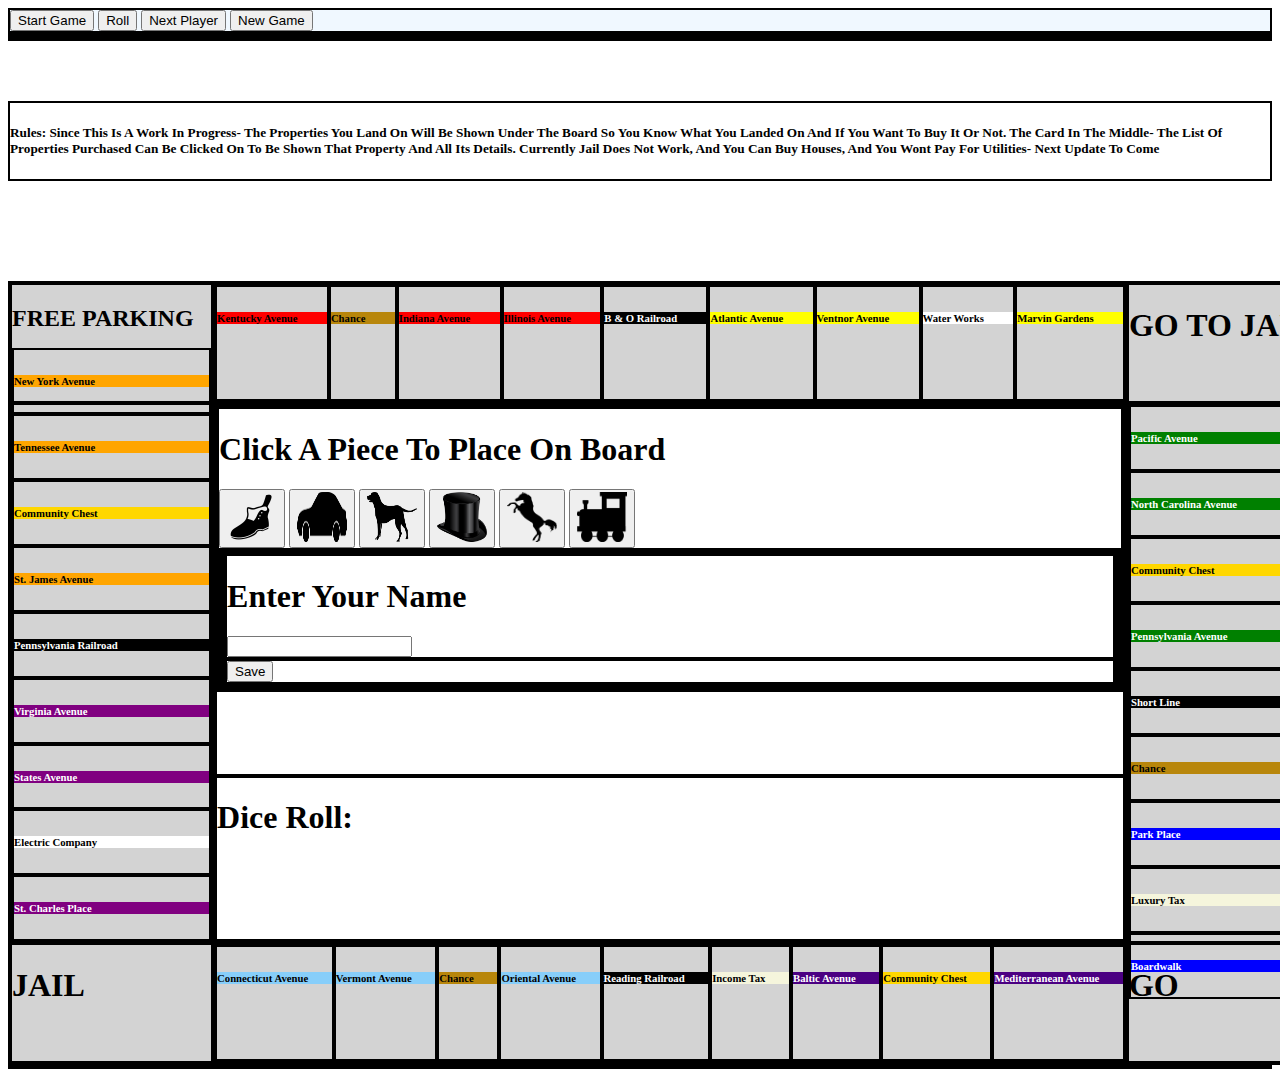
<file: index.html>
<!DOCTYPE html>
<html lang="en">
  <head>
    <meta charset="UTF-8" />
    <meta http-equiv="X-UA-Compatible" content="IE=edge" />
    <meta name="viewport" content="width=device-width, initial-scale=1.0" />
    <title>Board Game</title>
    <script defer src="./script.js"></script>
    <link rel="stylesheet" href="./style.css" />
    <link
      href="https://cdn.jsdelivr.net/npm/bootstrap@5.2.2/dist/css/bootstrap.min.css"
      rel="stylesheet"
      integrity="sha384-Zenh87qX5JnK2Jl0vWa8Ck2rdkQ2Bzep5IDxbcnCeuOxjzrPF/et3URy9Bv1WTRi"
      crossorigin="anonymous"
    />
    <script
      src="https://cdn.jsdelivr.net/npm/bootstrap@5.2.2/dist/js/bootstrap.bundle.min.js"
      integrity="sha384-OERcA2EqjJCMA+/3y+gxIOqMEjwtxJY7qPCqsdltbNJuaOe923+mo//f6V8Qbsw3"
      crossorigin="anonymous"
    ></script>
  </head>
  <body>
    <div class="d-flex align-items-center fixed-top">
      <button id="start-button" type="button" class="btn btn-primary m-2">
        Start Game
      </button>
      <button id="roll-button" type="button" class="btn btn-success m-2">
        Roll
      </button>
      <button id="next-button" type="button" class="btn btn-info m-2">
        Next Player
      </button>
      <button id="new-game-button" type="button" class="btn btn-danger m-2">
        New Game
      </button>
      <div id="action-display"></div>
      <div id="chance/chest-display"></div>

    </div>
    <div id="warning"><h5>Rules: since this is a work in progress- the properties you land on will be shown under the board so you know what you landed on and if you want to buy it or not. the card in the middle- the list of properties purchased can be clicked on to be shown that property and all its details. Currently jail does not work, and you can buy houses, and you wont pay for utilities- next update to come</h5></div>
    <div id="board">
      <div id="center" class="d-flex flex-column justify-content-around">
        
        <div
        class="d-flex flex-wrap align-items-around justify-content-around display-of-current-player"
        >
        
        <div class="d-flex">
          <h1>Click a Piece to Place on Board</h1>
          <button
          id="boot-player"
          type="button"
          class="btn"
          data-bs-toggle="modal"
          data-bs-target="#request-player-name"
          >
          <img data-name="boot" src="./images/monopoly-boot.jpg" alt="" />
        </button>
        <button
        id="car-player"
        type="button"
            class="btn"
            data-bs-toggle="modal"
            data-bs-target="#request-player-name"
          >
          <img data-name="car" src="./images/monopoly-car.png" alt="" />
        </button>
        <button
        id="dog-player"
        type="button"
        class="btn"
        data-bs-toggle="modal"
        data-bs-target="#request-player-name"
          >
          <img data-name="dog" src="./images/monopoly-dog.png" alt="" />
        </button>
        <button
        id="hat-player"
        type="button"
        class="btn"
        data-bs-toggle="modal"
        data-bs-target="#request-player-name"
          >
          <img data-name="hat" src="./images/monopoly-hat.png" alt="" />
        </button>
        <button
        id="horse-player"
        type="button"
        class="btn"
        data-bs-toggle="modal"
        data-bs-target="#request-player-name"
        >
        <img data-name="horse" src="./images/monopoly-horse.png" alt="" />
          </button>
          <button
          id="train-player"
          type="button"
          class="btn"
            data-bs-toggle="modal"
            data-bs-target="#request-player-name"
            >
            <img data-name="train" src="./images/monopoly-train.png" alt="" />
          </button>
          
          <div
          class="modal fade"
          id="request-player-name"
          tabindex="-1"
          aria-labelledby="player-name-inputLabel"
          aria-hidden="true"
          >
          <div class="modal-dialog">
            <div class="modal-content">
              <div class="modal-body">
                <h1>Enter Your Name</h1>
                <input
                id="player-name-input"
                type="text"
                class="form-control"
                />
              </div>
                <div class="modal-footer">
                  <button
                  id="set-player-name-button"
                    type="button"
                    class="btn btn-primary"
                    data-bs-dismiss="modal"
                    >
                    Save
                  </button>
                </div>
              </div>
            </div>
          </div>
        </div>
      </div>
      <div><h1 id="dice-roll-display">Dice Roll:</h1></div>
    </div>
    <div data-id="21" class="text-center" id="corner-left-top">
      <h2>FREE PARKING</h2>
    </div>
    <div data-id="31" class="text-center" id="corner-right-top">
      <h1>GO TO JAIL</h1>
    </div>
    <div data-id="11" class="text-center" id="corner-left-bottom">
      <h1>JAIL</h1>
    </div>
    <div data-id="1" class="text-center" id="corner-right-bottom">
      <h1>GO</h1>
    </div>
    <div id="column-left" >
      <div data-id="12" class="text-center">
        <h6 class="purple">St. Charles Place</h6>
      </div>
      <div data-id="13" class="text-center">
        <h6 class="white">Electric Company</h6>
      </div>
      <div data-id="14" class="text-center">
        <h6 class="purple">States Avenue</h6>
      </div>
      <div data-id="15" class="text-center">
        <h6 class="purple">Virginia Avenue</h6>
      </div>
      <div data-id="16" class="text-center">
        <h6 class="black">Pennsylvania Railroad</h6>
      </div>
      <div data-id="17" class="text-center">
        <h6 class="orange">St. James Avenue</h6>
      </div>
      <div data-id="18" class="text-center">
        <h6 class="gold">Community Chest</h6>
      </div>
      <div data-id="19" class="text-center">
        <h6 class="orange">Tennessee Avenue</h6>
      </div>
      <div data-id="20" class="text-center">
        <h6 class="orange">New York Avenue</h6>
        </div>
      </div>
      <div id="column-right">
        <div data-id="32" class="text-center">
          <h6 class="green">Pacific Avenue</h6>
        </div>
        <div data-id="33" class="text-center">
          <h6 class="green">North Carolina Avenue</h6>
        </div>
        <div data-id="34" class="text-center">
          <h6 class="gold">Community Chest</h6>
        </div>
        <div data-id="35" class="text-center">
          <h6 class="green">Pennsylvania Avenue</h6>
        </div>
        <div data-id="36" class="text-center">
          <h6 class="black">Short Line</h6>
        </div>
        <div data-id="37" class="text-center">
          <h6 class="dark-goldenrod">Chance</h6>
        </div>
        <div data-id="38" class="text-center">
          <h6 class="blue">Park Place</h6>
        </div>
        <div data-id="39" class="text-center">
          <h6 class="beige">Luxury Tax</h6>
        </div>
        <div data-id="40" class="text-center">
          <h6 class="blue">Boardwalk</h6>
        </div>
      </div>
      <div id="row-top">
        <div data-id="22" class="text-center">
          <h6 class="red">Kentucky Avenue</h6>
        </div>
        <div data-id="23" class="text-center">
          <h6 class="dark-goldenrod">Chance</h6>
        </div>
        <div data-id="24" class="text-center">
          <h6 class="red">Indiana Avenue</h6>
        </div>
        <div data-id="25" class="text-center">
          <h6 class="red">Illinois Avenue</h6>
        </div>
        <div data-id="26" class="text-center">
          <h6 class="black">B & O Railroad</h6>
        </div>
        <div data-id="27" class="text-center">
          <h6 class="yellow">Atlantic Avenue</h6>
        </div>
        <div data-id="28" class="text-center">
          <h6 class="yellow">Ventnor Avenue</h6>
        </div>
        <div data-id="29" class="text-center">
          <h6 class="white">Water Works</h6>
        </div>
        <div data-id="30" class="text-center">
          <h6 class="yellow">Marvin Gardens</h6>
        </div>
      </div>
      <div id="row-bottom">
        <div data-id="2" class="text-center">
          <h6 class="indigo">Mediterranean Avenue</h6>
        </div>
        <div data-id="3" class="text-center">
          <h6 class="gold">Community Chest</h6>
        </div>
        <div data-id="4" class="text-center">
          <h6 class="indigo">Baltic Avenue</h6>
        </div>
        <div data-id="5" class="text-center">
          <h6 class="beige">Income Tax</h6>
        </div>
        <div data-id="6" class="text-center">
          <h6 class="black">Reading Railroad</h6>
        </div>
        <div data-id="7" class="text-center">
          <h6 class="light-blue">Oriental Avenue</h6>
        </div>
        <div data-id="8" class="text-center">
          <h6 class="dark-goldenrod">Chance</h6>
        </div>
        <div data-id="9" class="text-center">
          <h6 class="light-blue">Vermont Avenue</h6>
        </div>
        <div data-id="10" class="text-center">
          <h6 class="light-blue">Connecticut Avenue</h6>
        </div>
      </div>
    </div>
  </div>  
  <div id="current-property-display"></div>
  
</body>
</html>
</file>
<file: style.css>
#board {
  height: 780px;
  width: 1320px;
  display: grid;
  grid-template-columns: 2fr repeat(9, 1fr) 2fr;
  grid-template-rows: 2fr repeat(9, 1fr) 2fr;
  background-color: lightgrey;
  margin-top: 100px;
}
#center {
  display: grid;
  grid-column: 2/11;
  grid-row: 2/11;
  background-color: white;
}
#column-right {
  display: flex;
  flex-direction: column;
  grid-column: 11;
  grid-row: 2/11;
}
#column-left {
  display: flex;
  flex-direction: column-reverse;
  grid-column: 1;
  grid-row: 2/11;
}
#row-top {
  display: flex;
  grid-column: 2/11;
  grid-row: 1;
}
#row-bottom {
  display: flex;
  flex-direction: row-reverse;
  grid-column: 2/11;
  grid-row: 11;
}
#corner-left-top {
  grid-column: 1;
  grid-row: 1;
}
#corner-left-bottom {
  grid-column: 1;
  grid-row: 11;
}
#corner-right-top {
  grid-column: 11;
  grid-row: 1;
}
#corner-right-bottom {
  grid-column: 11;
  grid-row: 11;
}
#row-top > div {
  flex: auto;
}
#row-bottom > div {
  flex: auto;
}
#column-left > div {
  flex: auto;
}
#column-right > div {
  flex: auto;
}
div {
  height: 1fr;
  border: solid 2px black;
}
img {
  height: 50px;
  width: 50px;
}

body {
  text-transform: capitalize;
}
.blue {
  background-color: blue;
  color: white;
}
.green {
  background-color: green;
  color: white;
}
.orange {
  background-color: orange;
}
.purple {
  background-color: purple;
  color: white;
}
.indigo {
  background-color: indigo;
  color: white;
}
.light-blue {
  background-color: lightskyblue;
}
.red {
  background-color: red;
}
.yellow {
  background-color: yellow;
}
.black {
  background-color: black;
  color: white;
}
.white {
  background-color: white;
}
.gold {
  background-color: gold;
}
.dark-goldenrod {
  background-color: darkgoldenrod;
}
.beige {
  background-color: beige;
}
.fixed-top {
  background-color: aliceblue;
}
#warning {
  margin-top: 60px;
}
</file>
